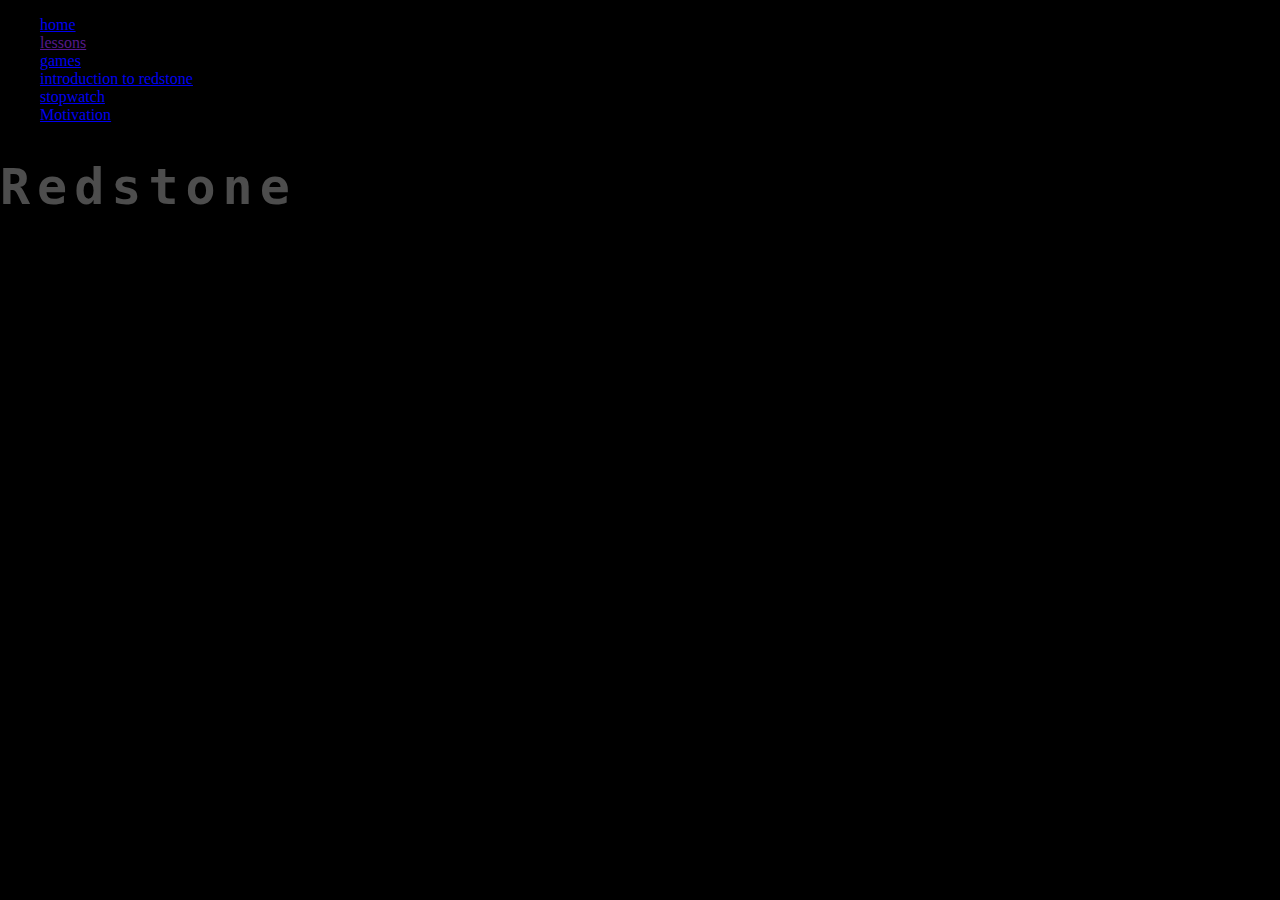
<file: index.html>
<!DOCTYPE html>
<html lang="en">
<head>
    <meta charset="UTF-8">
    <meta http-equiv="X-UA-Compatible" content="IE=edge">
    <meta name="viewport" content="width=device-width, initial-scale=1.0">
    <title>Document</title>
    <link rel="stylesheet" href="glow.css">
</head>
<body>
    <section class="nav">
        <ul>
        <li><a href="index.html">home</a></li>
        <li><a href="">lessons</a></li>
        <li><a href="game.html">games</a></li>
        <li><a href="https://www.youtube.com/watch?v=BH0j4qQORqE">introduction to redstone</a></li>
        <li><a href="#">stopwatch</a></li>
        <li><a href="motivation.html">Motivation</a></li>
        </ul>
        </div>
        </section>
    <h1 onmouseover="change(this);" onmouseout="changeBack(this)">Redstone</h1>
</body>
<script src="script.js"></script>
</html>
</file>
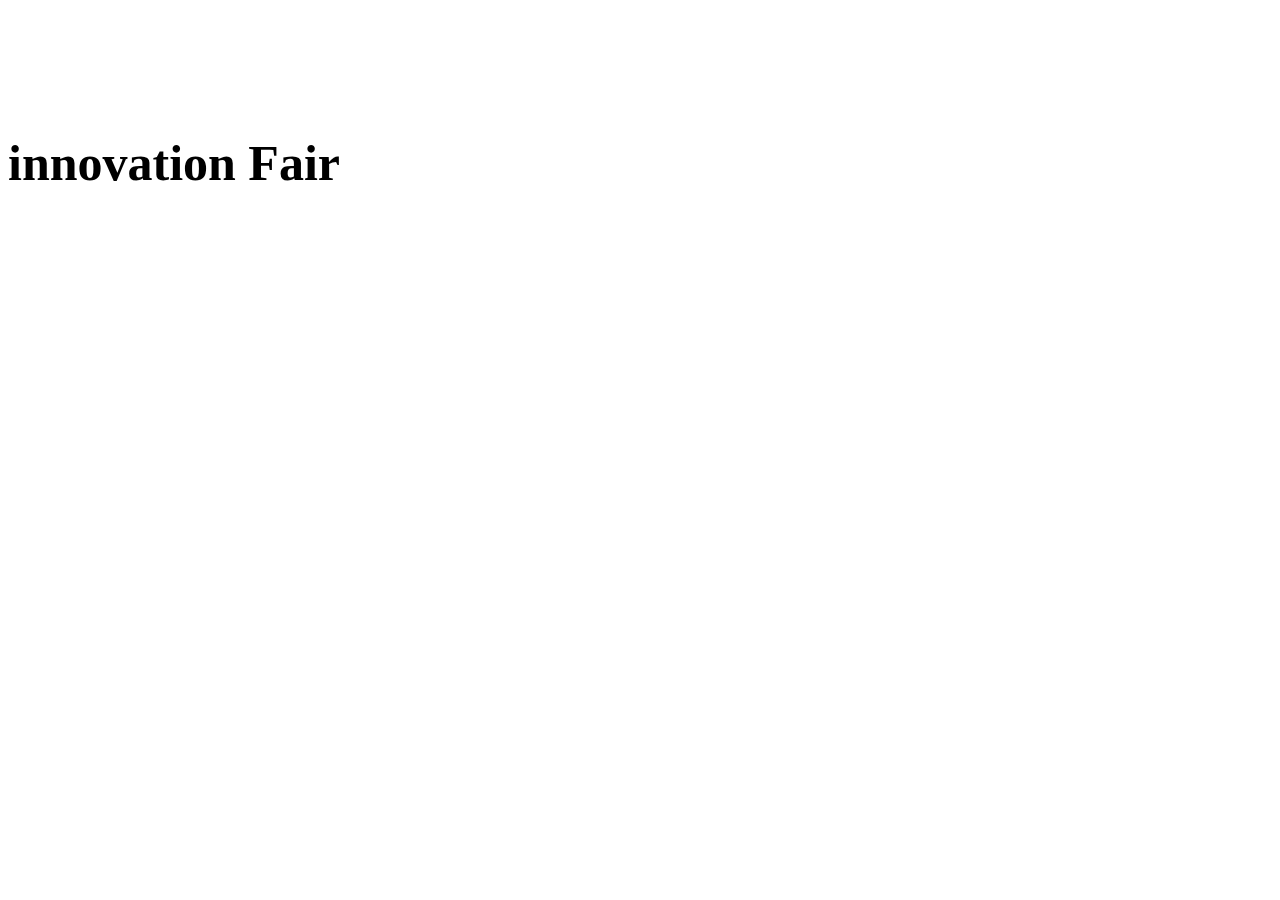
<file: moving-text.html>
<!DOCTYPE html>
<html lang="en">
<head>
    <meta charset="UTF-8">
    <meta http-equiv="X-UA-Compatible" content="IE=edge">
    <meta name="viewport" content="width=device-width, initial-scale=1.0">
    <title>Document</title>
    <link rel="stylesheet" href="moving.css">
</head>
<body>
    <h1>innovation Fair</h1>
</body>
</html>
</file>
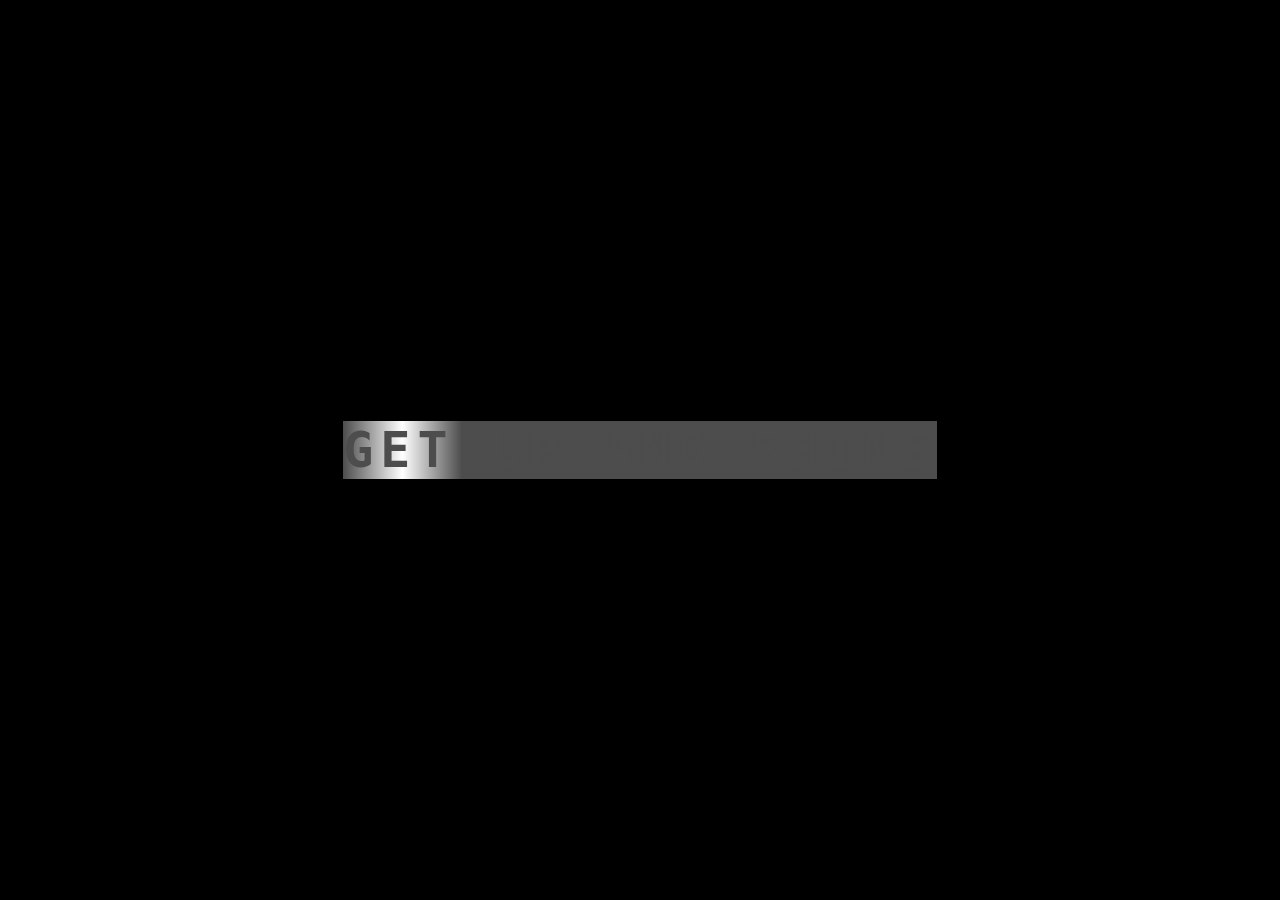
<file: shine.html>
<!DOCTYPE html>
<html lang="en">
<head>
    <meta charset="UTF-8">
    <meta http-equiv="X-UA-Compatible" content="IE=edge">
    <meta name="viewport" content="width=device-width, initial-scale=1.0">
    <title>Document</title>
    <link rel="stylesheet" href="shine.css">
</head>
<body>
    <h1>GET UP AND SHINE</h1>
</body>
</html>
</file>
<file: glow.css>
body {
    padding: 0em;
    margin: 0;
    background: black;
}
.red-container {
    display: flex;
    align-items: center;
    justify-content: center;
    min-height: 100v
}
h1 {
    color: hsl(0, 0%, 30%);
    font-size: 50px;
    font-weight: bold;
    font-family: monospace;
    letter-spacing: 7px;
    cursor: pointer;
}
h1:hover {
    color: hsl(0, 100%, 50%);
    text-shadow: 0 0 10px hsl(0, 100%, 50%), 0 0 20px hsl(0, 100%, 50%), 0 0 40px hsl(0, 100%, 50%);
}

h1 {
    transition: 0.5s ease-out;
}
</file>
<file: moving.css>
@keyframes blink {
    from {
        transform: translate(-200px, -100px);
    }
    to {
        transform: translate(0px, 0px);
    }
}

@-webkit-keyframes blink {
    from {
        transform: translateY(-200px);
    }
    to {
        transform: translateY(0px);
    }
}

h1 {
    font-size: 50px;
    animation: blink 1s;
    padding-top: 100px
}
</file>
<file: shine.css>
body {
    padding: 0em;
    margin: 0;
    background: black;
    display: flex;
    align-items: center;
    justify-content: center;
    min-height: 100vh;
}
h1 {
    color: hsl(0, 0%, 30%);
    font-size: 50px;
    font-weight: bold;
    font-family: monospace;
    letter-spacing: 7px;
    cursor: pointer;
    text-transform: uppercase;
    background: linear-gradient(to right, hsl(0, 0%, 30%) 0, hsl(0, 0%, 100%) 10%, hsl(0, 0%, 30%) 20%);
}
</file>
